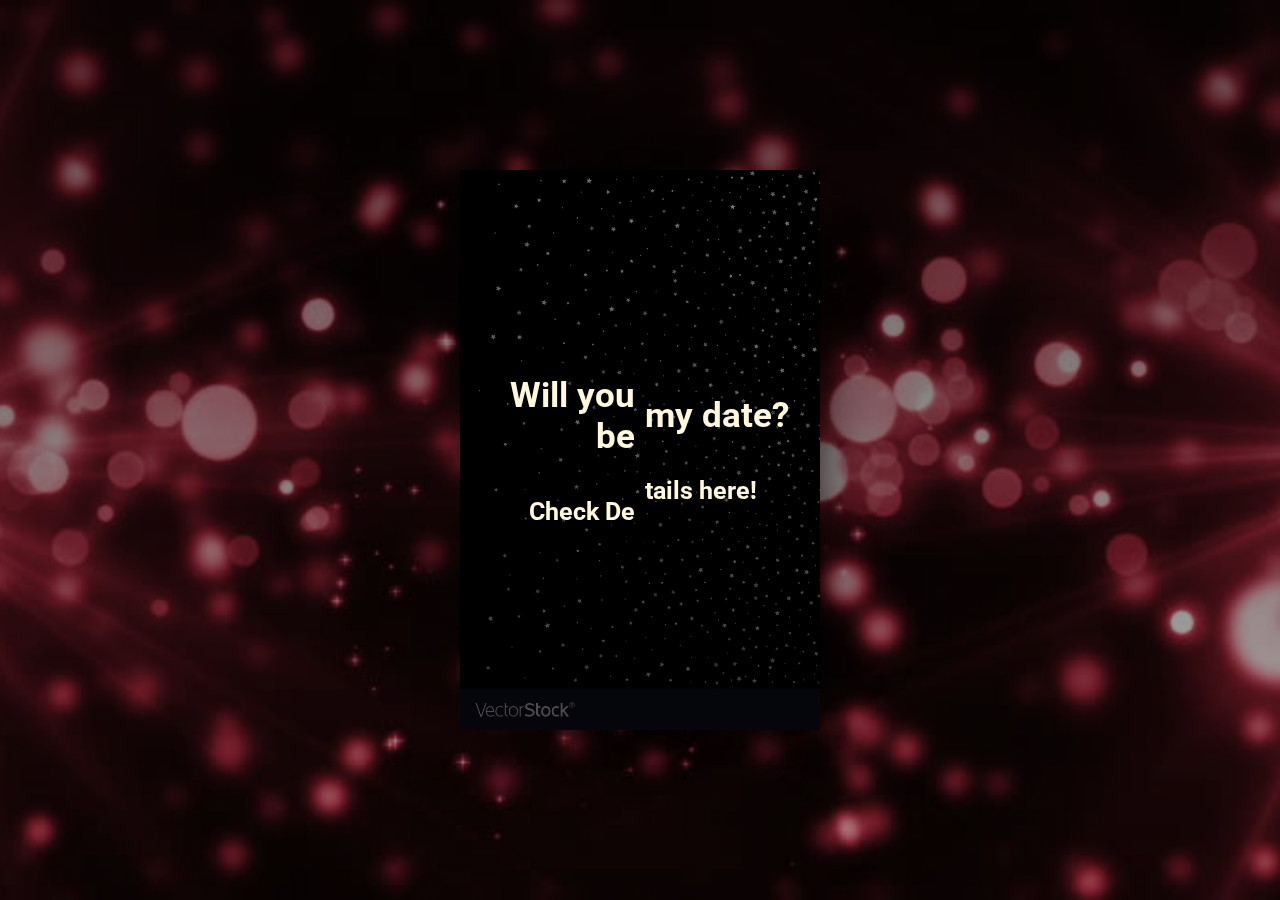
<file: index.html>
<!DOCTYPE html>
<html lang="en">
  <head>
    <meta charset="UTF-8" />
    <meta name="viewport" content="width=device-width, initial-scale=1.0" />
    <meta http-equiv="X-UA-Compatible" content="ie=edge" />
    <link href="https://fonts.googleapis.com/css2?family=Roboto&display=swap" rel="stylesheet">
    
    <link rel="stylesheet" href="style.css" />
    <title>Creative Card</title>
  </head>
  <body>
    <audio autoplay="autoplay" hidden="hidden">
      <source src="https://raw.githubusercontent.com/shruti-17/Card/master/audd1.mp3" type="audio/mpeg">
    </audio>
    <div class="container">
      <div class="card">
        <div class="sides left-side">
          <h1 class="name">Will you be</h1>
          <h3 class="profession">Check De</h3>
        </div>
          <div class="sides right-side">
            <h1 class="name"> my date?</h1>
          <h3 class="profession">tails here!</h3>
          </div>
            <div class="back-side">
              <p class="biography">I could not think of anything to write, So please pretend that you are reading something really touching, Maybe wipe away a tear. And then look at me and say,"oh my god , this is so beautiful.I love you babes. I will love to be your date , not only today but for the rest of my life.And in each date I want to make love to you"  </p>
              <a href="Index2.html">
                <button class="bt">Press Me</button>
              </a>
            </div>
      </div>
    </div>
  </body>
</html>
</file>
<file: style.css>
*{
    margin: 0;
    padding: 0;
}

body{
    font-family: 'Roboto', sans-serif;
   
}
.container {
    width: 100%;
    height: 100vh; 
    background: linear-gradient(rgba(0, 0, 0, 0.6),rgba(0, 0 ,0, 0.3)) , url(images/bg.jpg) center no-repeat;
    background-size: cover;
    display: flex;
    justify-content: center;
    align-items: center;  
}
.bt{
    background-color: #76212E;
    border-radius: 50%;
    border: 2px #FA9A86;
}
.card {
    width: 360px;
    height: 560px;
    
    position: relative;
    perspective: 1000px;
}
.sides{
    display: flex;
    flex-direction: column;
    justify-content: center;
}
.left-side {
    position: absolute;
    top: 0;
    left: 0;
    
    background: linear-gradient(rgba(0, 0, 0, 0.5),rgba(0, 0 ,0, 0.7)) , url(images/card-bg.jpg)  no-repeat;
    background-size: cover;
    background-position-x: 0;
    width: 50%;
    height: 100%;
    transform: rotateY(0deg);
    transform-origin: left;
    transition: transform 1s;
}
.right-side {
    position: absolute;
    top: 0;
    right: 0;
    
    background: linear-gradient(rgba(0, 0, 0, 0.5),rgba(0, 0 ,0, 0.7)) , url(images/card-bg.jpg)  no-repeat;
    background-size: cover;
    background-position-x: -180px;
    width: 50%;
    height: 100%;
    transform: rotateY(0deg);
    transform-origin: right;
    transition: transform 2s;
}
.back-side{
    position: absolute;
    top: 0;
    left: 0;
    right: 0;
    width: 100%;
    height: 100%;
    display: flex;
    justify-content: center;
    align-items: flex-end;
    background-color: chocolate;
    background: linear-gradient(rgba(0, 0, 0, 0.6),rgba(0, 0 ,0, 0.7)) , url(images/person.jpg) center no-repeat;
    background-size: cover ;
    z-index: -1;
    transform: translateZ(-300px);
    box-shadow: 40px 40px 80px #000;
    transition: z-index .4s  step-end, transform 1s;
}
.card:hover .left-side {
    transform: rotateY(-360deg);
}
.card:hover .right-side {
    transform: rotateY(360deg);
}
.card:hover .back-side {
    transform: translateZ(0);
    z-index: 1;
    box-shadow: 50px 50px 100px #000;
}
.name {
    color: cornsilk;
    font-size: 35px;
    margin: 20px 5px;
}
.profession {
    color: cornsilk;
    font-size: 25px;
    margin: 20px 5px;
}
.left-side .name , .left-side .profession{
    text-align: right;
}
.biography{
    color: white;
    font-size: 18px;
    background-color: rgba(0, 0 ,0, 0.4);
    width: 95%;
    text-align: center;
    padding: 10px;
    margin-bottom: 10px;
}
</file>
